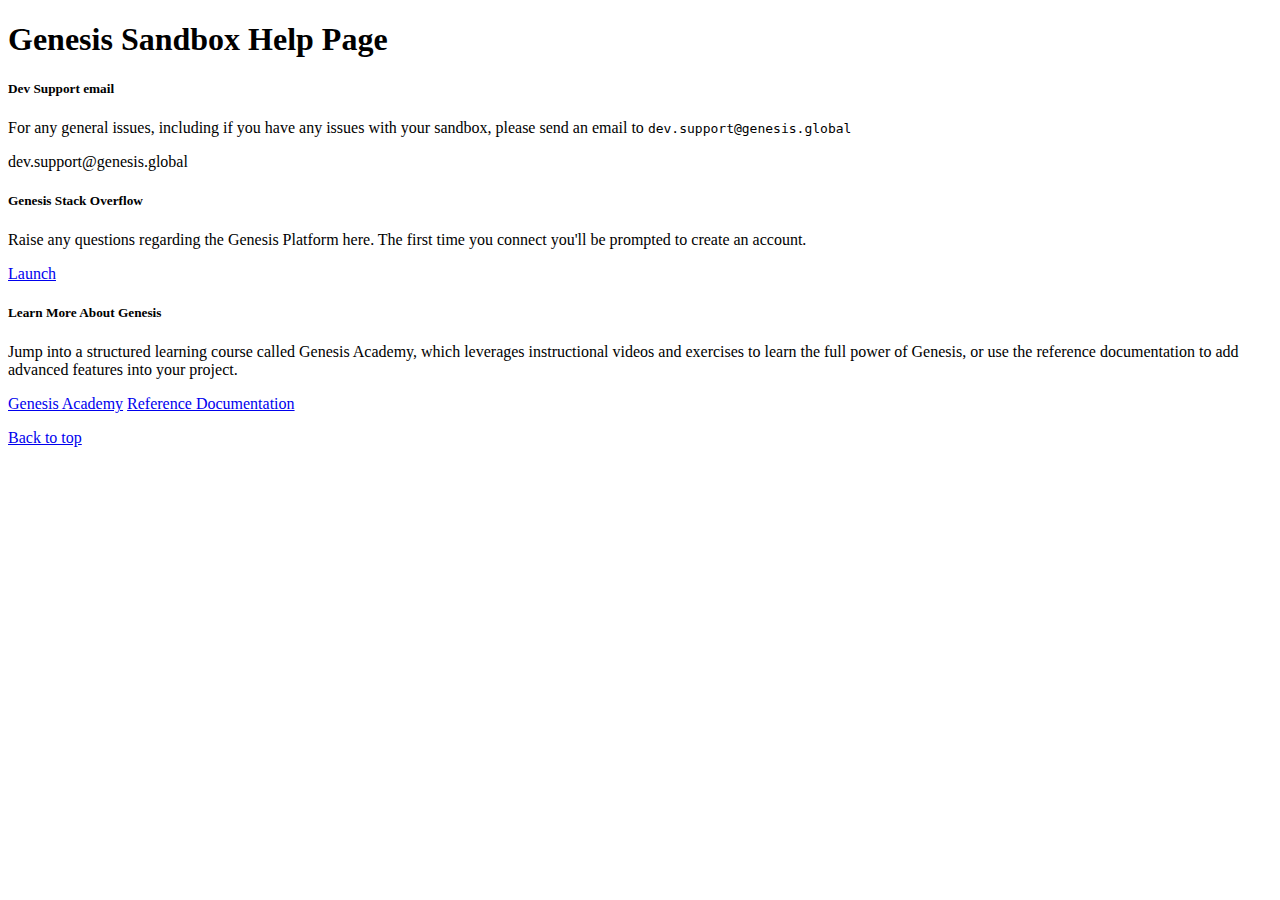
<file: client/public/welcome/helppage.html>
<!doctype html>
<html lang="en">

<head>
  <meta charset="utf-8">
  <meta name="viewport" content="width=device-width, initial-scale=1">
  <title>Genesis Sandbox Help page</title>

  <!-- Bootstrap core CSS -->
  <link href="https://cdn.jsdelivr.net/npm/bootstrap@5.0.2/dist/css/bootstrap.min.css" rel="stylesheet"
    integrity="sha384-EVSTQN3/azprG1Anm3QDgpJLIm9Nao0Yz1ztcQTwFspd3yD65VohhpuuCOmLASjC" crossorigin="anonymous">
  <link rel="stylesheet" href="https://cdn.jsdelivr.net/npm/bootstrap-icons@1.11.3/font/bootstrap-icons.min.css">
  <style>
    .bd-placeholder-img {
      font-size: 1.125rem;
      text-anchor: middle;
      -webkit-user-select: none;
      -moz-user-select: none;
      user-select: none;
    }

    @media (min-width: 768px) {
      .bd-placeholder-img-lg {
        font-size: 3.5rem;
      }
    }
  </style>


</head>

<body>

  <header>
  </header>

  <main>

    <section class="py-5 text-center container">
      <div class="row py-lg-5">
        <div class="col-lg-6 col-md-8 mx-auto">
          <h1 class="fw-light">Genesis Sandbox Help Page</h1>
          
        </div>
      </div>
    </section>

    <div class="py-5 bg-light">
      <div class="container">

        <div class="row row-cols-1 g-1 mb-5">

          <div class="col">
            <div class="card shadow-sm h-100">
              
              <div class="card-body">
                <h5 class="card-title">Dev Support email</h5>
                <p class="card-text text-muted">
                	For any general issues, including if you have any issues with your sandbox, please send an email to <code>dev.support@genesis.global</code>
                  
                </p>
              </div>

              <div class="card-footer">
                <a class="btn btn-sm btn-outline-primary float-end" 
                  target="_blank">dev.support@genesis.global</a>
              </div>

            </div>
          </div>

        </div>

    <div class="py-5 bg-light">
      <div class="container">

        <div class="row row-cols-1 g-1 mb-5">

          <div class="col">
            <div class="card shadow-sm h-100">
              
              <div class="card-body">
                <h5 class="card-title">Genesis Stack Overflow</h5>
                <p class="card-text text-muted">
                	Raise any questions regarding the Genesis Platform here. The first time you connect you'll be prompted to create an account.
                </p>
              </div>

              <div class="card-footer">
                <a class="btn btn-sm btn-outline-primary float-end" href="https://stackoverflowteams.com/c/genesis-global/"
                  target="_blank">Launch</a>
              </div>

            </div>
          </div>

        </div>
        

        <div class="row row-cols-1 g-1">

          <div class="col">
            <div class="card shadow-sm">


              <div class="card-body">
                <h5 class="card-title">Learn More About Genesis</h5>
                <p class="card-text text-muted">
                  Jump into a structured learning course called Genesis Academy, which leverages instructional videos
                  and exercises to learn the full power of Genesis, or
                  use the reference documentation to add advanced features into your project.
                </p>
              </div>

              <div class="card-footer">
                <div class="float-end">
                  <a class="btn btn-sm btn-outline-primary float-end" href="https://genesis-academy.workramp.io/trainings/"
                    target="_blank">Genesis Academy</a>
                  <a class="btn btn-sm btn-outline-primary float-end" href="https://learn.genesis.global/docs/database/"
                    target="_blank">Reference Documentation</a>
                </div>

              </div>

            </div>
          </div>
        </div>
      </div>
    </div>

  </main>

  <footer class="text-muted py-5">
    <div class="container">
      <p class="float-end mb-1">
        <a href="#">Back to top</a>
      </p>
    </div>
  </footer>

</body>

</html>
</file>
